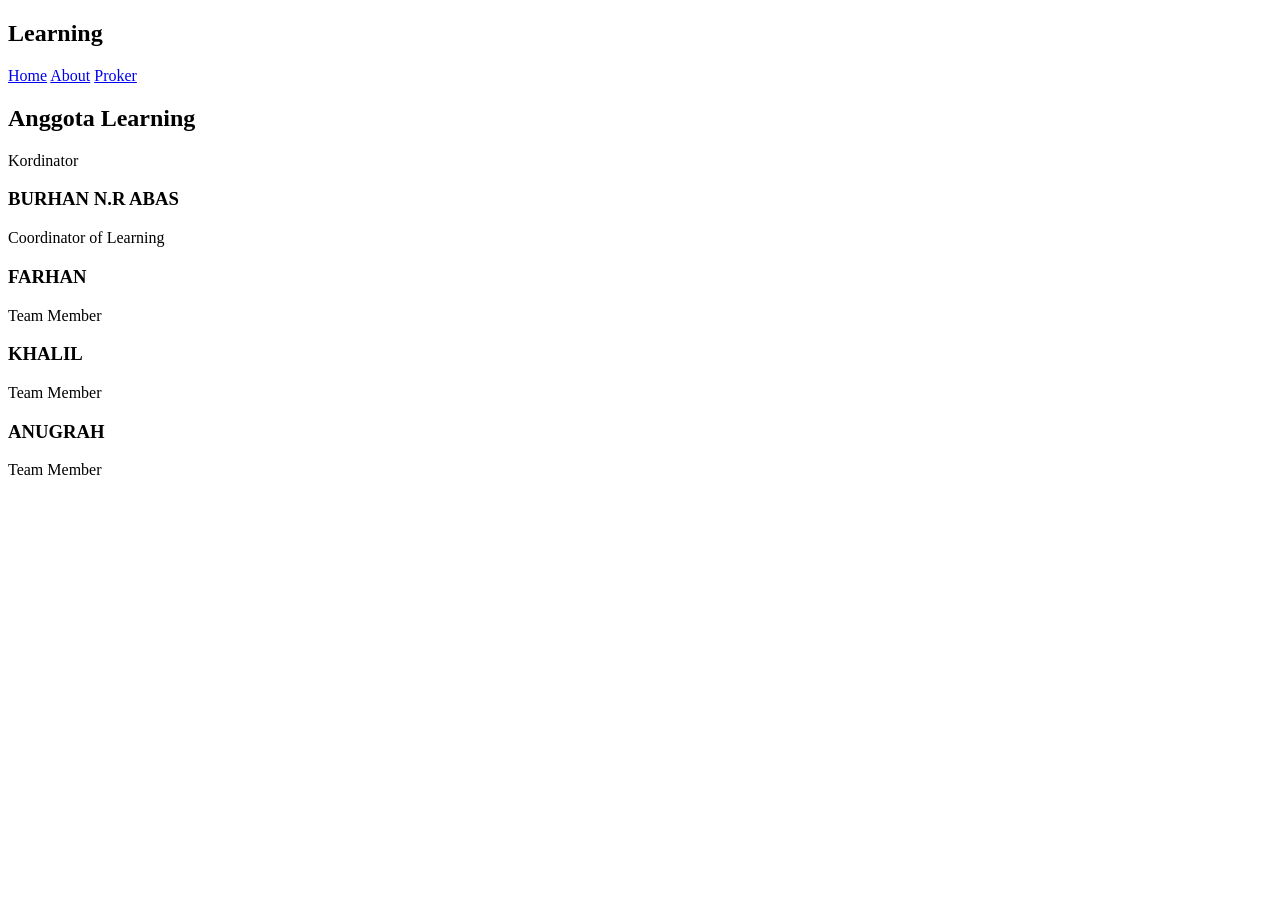
<file: about.html>
<!DOCTYPE html>
<html lang="en">

<head>
    <meta charset="UTF-8">
    <meta name="viewport" content="width=device-width, initial-scale=1.0">
    <title>Document</title>
</head>

<body>
    <header>
        <div>
            <h2>Learning</h2>
        </div>
        <nav class="nav-bar">
            <a href="index.php">Home</a>
            <a href="about.php">About</a>
            <a href="contact.php">Proker</a>
        </nav>
    </header>
    <main class="container">
        <h2 class="section-title">Anggota Learning</h2>
        <div class="team-grid">

            <!-- Kordinator -->
            <div class="team-card">
                <div class="avatar-box">
                    <span class="badge-leader">Kordinator</span>
                    <i class="fas fa-user-tie"></i>
                </div>
                <div class="member-info">
                    <h3>BURHAN N.R ABAS</h3>
                    <p>Coordinator of Learning</p>
                </div>
            </div>

            <!-- Anggota 1 -->
            <div class="team-card">
                <div class="avatar-box">
                    <i class="fas fa-user"></i>
                </div>
                <div class="member-info">
                    <h3>FARHAN</h3>
                    <p>Team Member</p>
                </div>
            </div>

            <!-- Anggota 2 -->
            <div class="team-card">
                <div class="avatar-box">
                    <i class="fas fa-user"></i>
                    <!-- <img src="" alt=""> -->
                </div>
                <div class="member-info">
                    <h3>KHALIL</h3>
                    <p>Team Member</p>
                </div>
            </div>

            <!-- Anggota 3 -->
            <div class="team-card">
                <div class="avatar-box">
                    <i class="fas fa-user"></i>
                </div>
                <div class="member-info">
                    <h3>ANUGRAH</h3>
                    <p>Team Member</p>
                </div>
            </div>

        </div>
    </main>

</body>

</html>
</file>
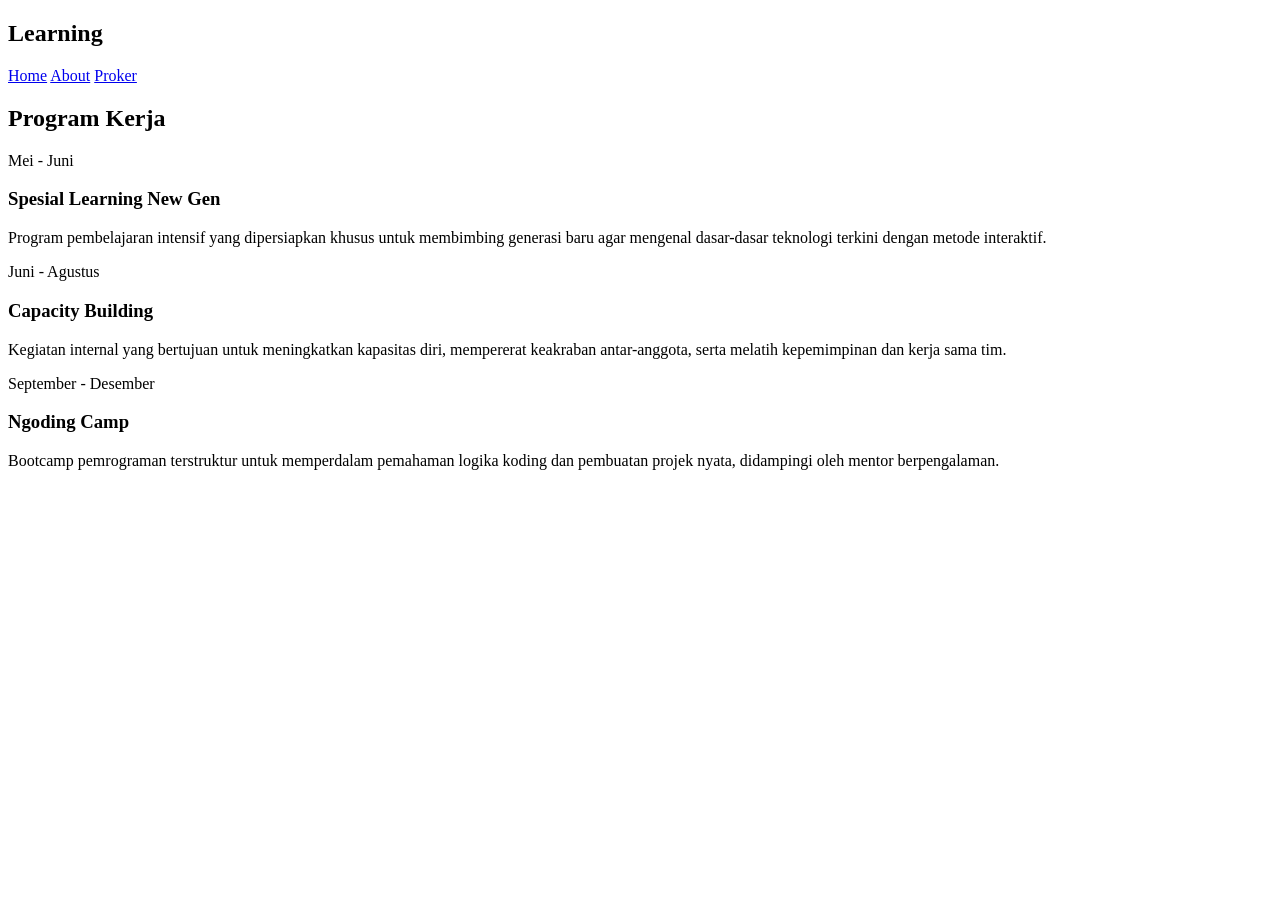
<file: contact.html>
<!DOCTYPE html>
<html lang="id">

<head>
    <meta charset="UTF-8">
    <meta name="viewport" content="width=device-width, initial-scale=1.0">
    <title>Document</title>
</head>

<body>
    <header>
        <div>
            <h2>Learning</h2>
        </div>
        <nav class="nav-bar">
            <a href="index.php">Home</a>
            <a href="about.php">About</a>
            <a href="contact.php">Proker</a>
        </nav>
    </header>
    <div class="container">
        <h2 class="section-title">Program Kerja</h2>
        <div class="timeline">

            <!-- Proker 1 -->
            <div class="timeline-item left">
                <div class="timeline-content">
                    <span class="time-badge">Mei - Juni</span>
                    <h3>Spesial Learning New Gen</h3>
                    <p>Program pembelajaran intensif yang dipersiapkan khusus untuk membimbing generasi baru agar
                        mengenal dasar-dasar teknologi terkini dengan metode interaktif.</p>
                </div>
            </div>

            <!-- Proker 2 -->
            <div class="timeline-item right">
                <div class="timeline-content">
                    <span class="time-badge">Juni - Agustus</span>
                    <h3>Capacity Building</h3>
                    <p>Kegiatan internal yang bertujuan untuk meningkatkan kapasitas diri, mempererat keakraban
                        antar-anggota, serta melatih kepemimpinan dan kerja sama tim.</p>
                </div>
            </div>

            <!-- Proker 3 -->
            <div class="timeline-item left">
                <div class="timeline-content">
                    <span class="time-badge">September - Desember</span>
                    <h3>Ngoding Camp</h3>
                    <p>Bootcamp pemrograman terstruktur untuk memperdalam pemahaman logika koding dan pembuatan projek
                        nyata, didampingi oleh mentor berpengalaman.</p>
                </div>
            </div>

        </div>
    </div>
    </section>
</body>

</html>
</file>
